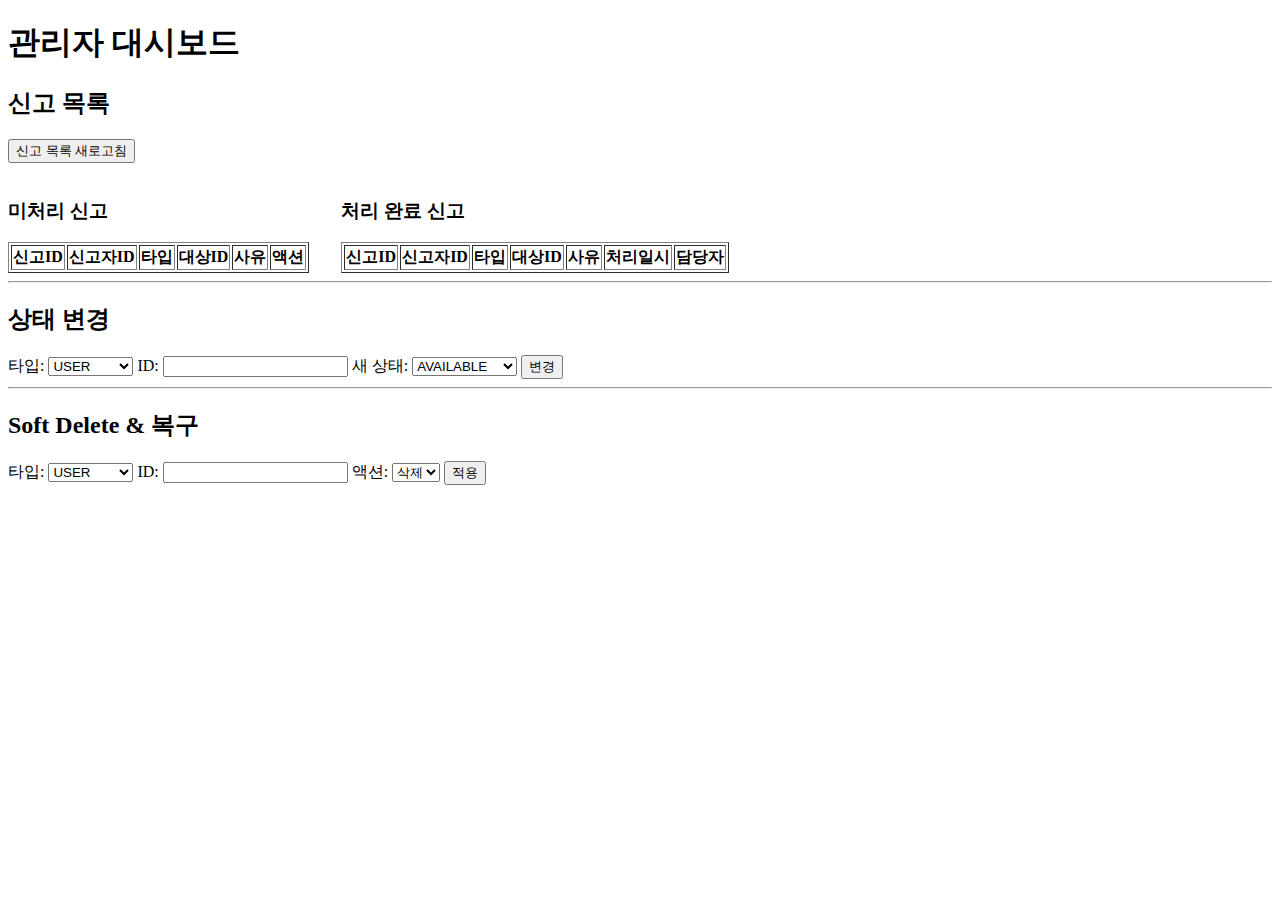
<file: src/main/resources/templates/admin.html>
<!doctype html>
<html lang="ko" xmlns:th="http://www.thymeleaf.org">
<head>
    <meta charset="UTF-8">
    <meta name="viewport"
          content="width=device-width, user-scalable=no, initial-scale=1.0, maximum-scale=1.0, minimum-scale=1.0">
    <meta http-equiv="X-UA-Compatible" content="ie=edge">
    <title>Document</title>
    <link rel="stylesheet" th:href="@{/css/admin.css}" />
    <script th:src="@{/js/admin.js}" defer></script>
</head>
<body>
<h1>관리자 대시보드</h1>

<!-- 1. 신고 목록 -->
<section>
    <h2>신고 목록</h2>
    <button id="btn-loadReports">신고 목록 새로고침</button>
    <div style="display:flex; gap:2rem; margin-top:1rem;">
        <div>
            <h3>미처리 신고</h3>
            <table border="1">
                <thead>
                <tr>
                    <th>신고ID</th>
                    <th>신고자ID</th>
                    <th>타입</th>
                    <th>대상ID</th>
                    <th>사유</th>
                    <th>액션</th>
                </tr>
                </thead>
                <tbody id="tbl-notProcessed">

                </tbody>
            </table>
        </div>
        <div>
            <h3>처리 완료 신고</h3>
            <table border="1">
                <thead>
                <tr>
                    <th>신고ID</th>
                    <th>신고자ID</th>
                    <th>타입</th>
                    <th>대상ID</th>
                    <th>사유</th>
                    <th>처리일시</th>
                    <th>담당자</th>
                </tr>
                </thead>
                <tbody id="tbl-processed">

                </tbody>
            </table>
        </div>
    </div>
</section>

<hr/>

<!-- 2. 상태 변경 -->
<section>
    <h2>상태 변경</h2>
    <form id="form-status">
        <label>
            타입:
            <select id="status-type">
                <option value="USER">USER</option>
                <option value="LECTURE">LECTURE</option>
                <option value="REVIEW">REVIEW</option>
            </select>
        </label>
        <label>
            ID: <input type="number" id="status-id" required />
        </label>
        <label>
            새 상태:
            <select id="status-value">
                <option value="AVAILABLE">AVAILABLE</option>
                <option value="SUSPENDED">SUSPENDED</option>
                <option value="BANNED">BANNED</option>
            </select>
        </label>
        <button type="submit">변경</button>
    </form>
</section>

<hr/>

<!-- 3. Soft Delete & 복구 -->
<section>
    <h2>Soft Delete &amp; 복구</h2>
    <form id="form-delete">
        <label>
            타입:
            <select id="delete-type">
                <option value="USER">USER</option>
                <option value="LECTURE">LECTURE</option>
                <option value="REVIEW">REVIEW</option>
            </select>
        </label>
        <label>
            ID: <input type="number" id="delete-id" required />
        </label>
        <label>
            액션:
            <select id="delete-action">
                <option value="soft-delete">삭제</option>
                <option value="recover">복구</option>
            </select>
        </label>
        <button type="submit">적용</button>
    </form>
</section>
</body>
</html>
</file>
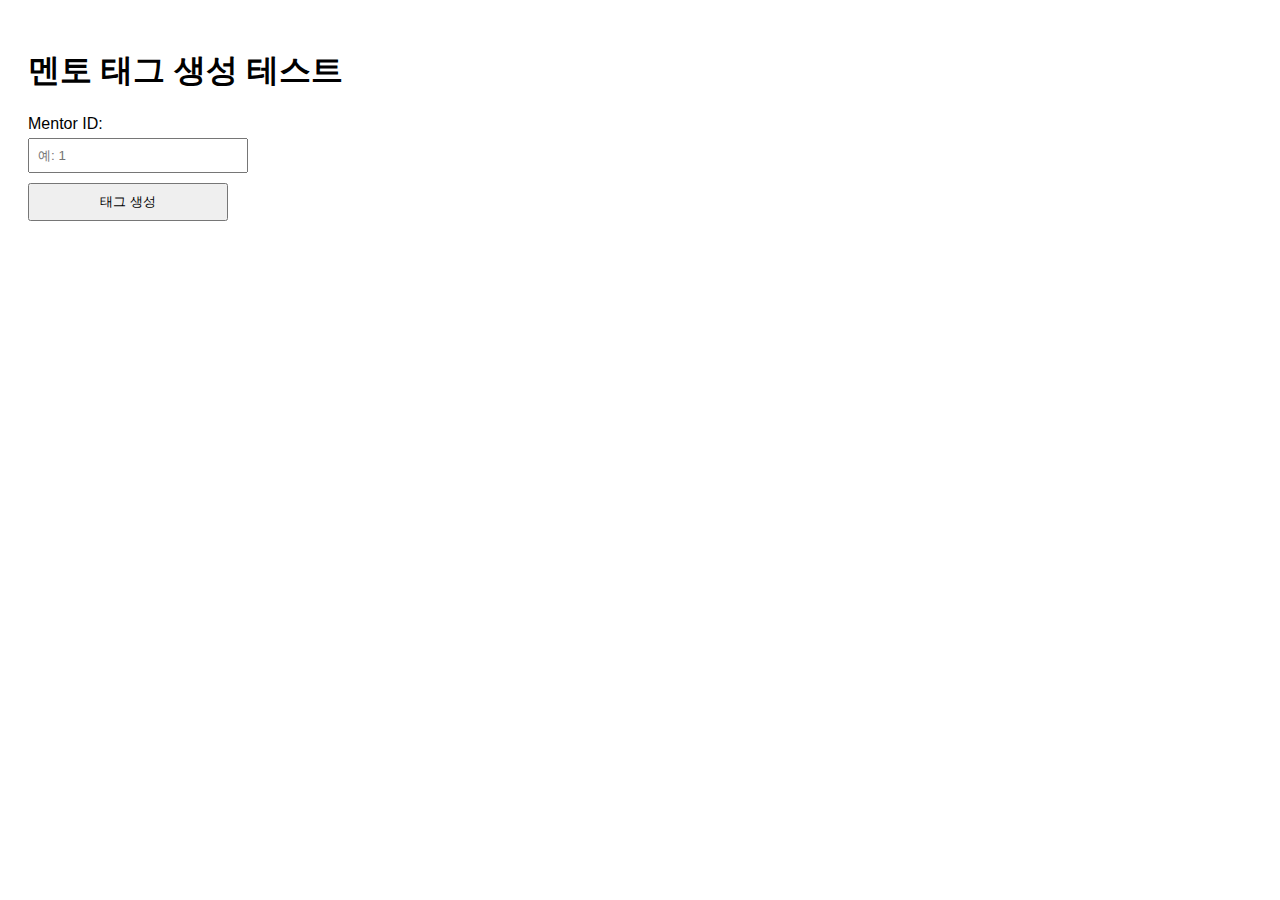
<file: src/main/resources/templates/ai-test.html>
<!DOCTYPE html>
<html lang="ko" xmlns:th="http://www.thymeleaf.org">
<head>
    <meta charset="UTF-8">
    <meta http-equiv="X-UA-Compatible" content="IE=edge">
    <meta name="viewport" content="width=device-width, initial-scale=1.0">
    <title>AI Tag Test</title>
    <style>
        body { font-family: Arial, sans-serif; padding: 20px; }
        input, button { padding: 8px; margin: 5px 0; width: 200px; }
        #tagResult { margin-top: 20px; font-weight: bold; }
    </style>
</head>
<body>
<h1>멘토 태그 생성 테스트</h1>
<label for="mentorId">Mentor ID:</label><br>
<input type="number" id="mentorId" placeholder="예: 1" /><br>
<button id="generateBtn">태그 생성</button>

<div id="tagResult"></div>

<script>
    document.getElementById('generateBtn').addEventListener('click', async () => {
        const mentorId = document.getElementById('mentorId').value;
        if (!mentorId) {
            alert('멘토 ID를 입력해주세요.');
            return;
        }
        try {
            const response = await fetch(`/api/ai/mentor/${mentorId}/tag`, {
                method: 'POST',
                headers: { 'Content-Type': 'application/json' }
            });
            const result = await response.json();
            if (result.success) {
                document.getElementById('tagResult').innerText = `생성된 태그: ${result.data}`;
            } else {
                document.getElementById('tagResult').innerText = `오류: ${result.message}`;
            }
        } catch (error) {
            document.getElementById('tagResult').innerText = '요청 중 오류가 발생했습니다.';
            console.error(error);
        }
    });
</script>
</body>
</html>
</file>
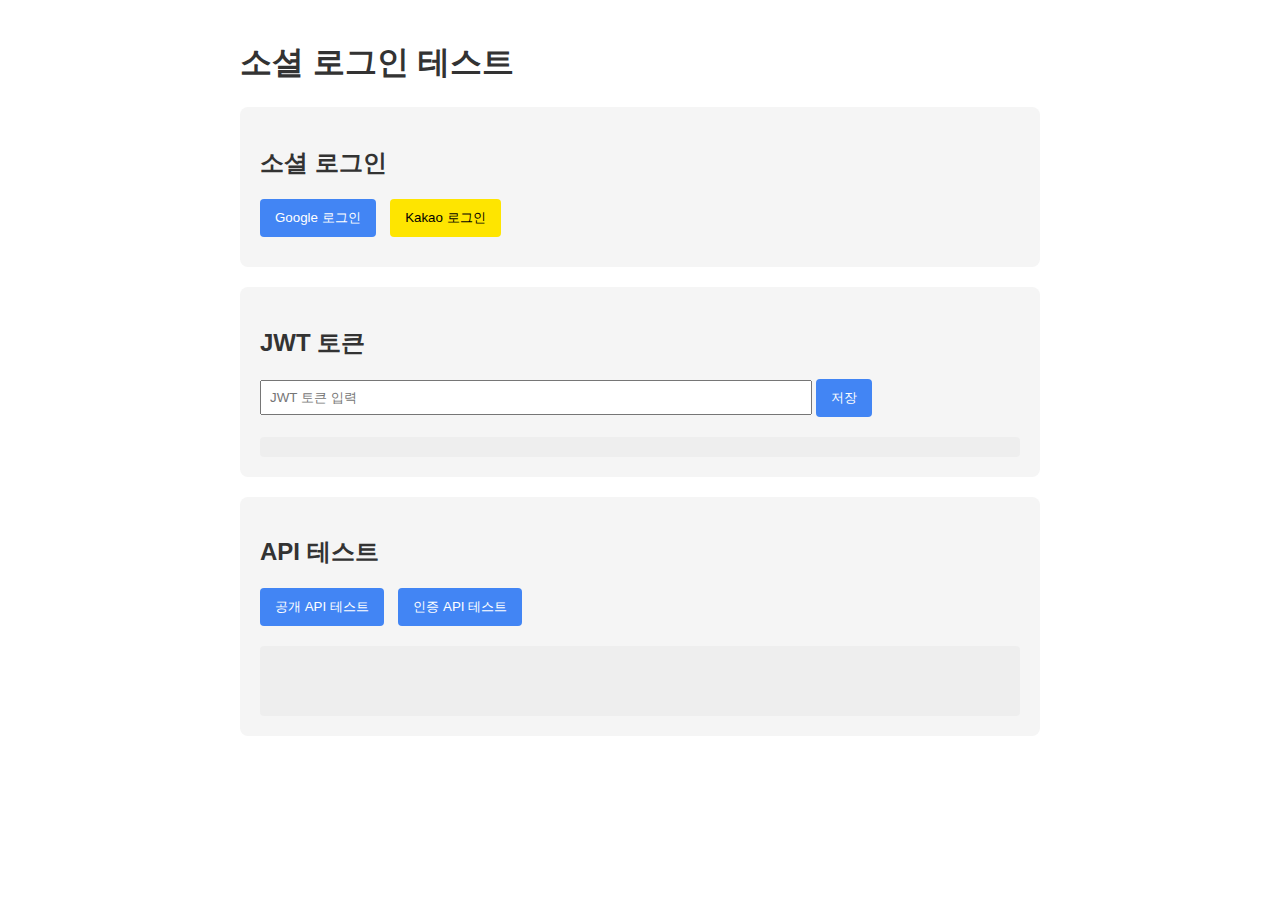
<file: src/main/resources/templates/login-test.html>
<!DOCTYPE html>
<html lang="ko">
<head>
    <meta charset="UTF-8">
    <meta name="viewport" content="width=device-width, initial-scale=1.0">
    <title>소셜 로그인 테스트</title>
    <style>
        body {
            font-family: Arial, sans-serif;
            max-width: 800px;
            margin: 0 auto;
            padding: 20px;
        }
        .container {
            background-color: #f5f5f5;
            border-radius: 8px;
            padding: 20px;
            margin-bottom: 20px;
        }
        h1, h2 {
            color: #333;
        }
        button {
            background-color: #4285f4;
            color: white;
            border: none;
            padding: 10px 15px;
            border-radius: 4px;
            cursor: pointer;
            margin-right: 10px;
            margin-bottom: 10px;
        }
        .kakao {
            background-color: #FEE500;
            color: #000;
        }
        #token-area {
            word-break: break-all;
            background-color: #eee;
            padding: 10px;
            border-radius: 4px;
            margin-top: 10px;
        }
        #response-area {
            background-color: #eee;
            padding: 10px;
            border-radius: 4px;
            margin-top: 10px;
            min-height: 50px;
        }
    </style>
</head>
<body>
<h1>소셜 로그인 테스트</h1>

<div class="container">
    <h2>소셜 로그인</h2>
    <button onclick="location.href='/oauth2/authorization/google'">Google 로그인</button>
    <button class="kakao" onclick="location.href='/oauth2/authorization/kakao'">Kakao 로그인</button>
</div>

<div class="container">
    <h2>JWT 토큰</h2>
    <div>
        <input type="text" id="token-input" placeholder="JWT 토큰 입력" style="width: 70%; padding: 8px;">
        <button onclick="saveToken()">저장</button>
    </div>
    <div id="token-area"></div>
</div>

<div class="container">
    <h2>API 테스트</h2>
    <button onclick="testPublicEndpoint()">공개 API 테스트</button>
    <button onclick="testPrivateEndpoint()">인증 API 테스트</button>
    <div id="response-area"></div>
</div>

<script>
    // 페이지 로드 시 URL에서 토큰 파라미터 확인
    window.onload = function() {
        const urlParams = new URLSearchParams(window.location.search);
        const token = urlParams.get('token');
        if (token) {
            document.getElementById('token-input').value = token;
            saveToken();
        } else {
            // 세션 스토리지에서 토큰 불러오기
            const savedToken = sessionStorage.getItem('jwtToken');
            if (savedToken) {
                document.getElementById('token-input').value = savedToken;
                document.getElementById('token-area').textContent = savedToken;
            }
        }
    };

    // 토큰 저장
    function saveToken() {
        const token = document.getElementById('token-input').value;
        if (token) {
            sessionStorage.setItem('jwtToken', token);
            document.getElementById('token-area').textContent = token;
        }
    }

    // 공개 API 테스트
    function testPublicEndpoint() {
        fetch('/api/auth/test/public')
            .then(response => response.text())
            .then(data => {
                document.getElementById('response-area').textContent = data;
            })
            .catch(error => {
                document.getElementById('response-area').textContent = '오류 발생: ' + error.message;
            });
    }

    // 인증 API 테스트
    function testPrivateEndpoint() {
        const token = sessionStorage.getItem('jwtToken');
        if (!token) {
            document.getElementById('response-area').textContent = '토큰이 없습니다. 먼저 로그인하세요.';
            return;
        }

        fetch('/api/auth/test/private', {
            headers: {
                'Authorization': 'Bearer ' + token
            }
        })
            .then(response => {
                if (!response.ok) {
                    throw new Error('응답 코드: ' + response.status);
                }
                return response.text();
            })
            .then(data => {
                document.getElementById('response-area').textContent = data;
            })
            .catch(error => {
                document.getElementById('response-area').textContent = '오류 발생: ' + error.message;
            });
    }
</script>
</body>
</html>
</file>
